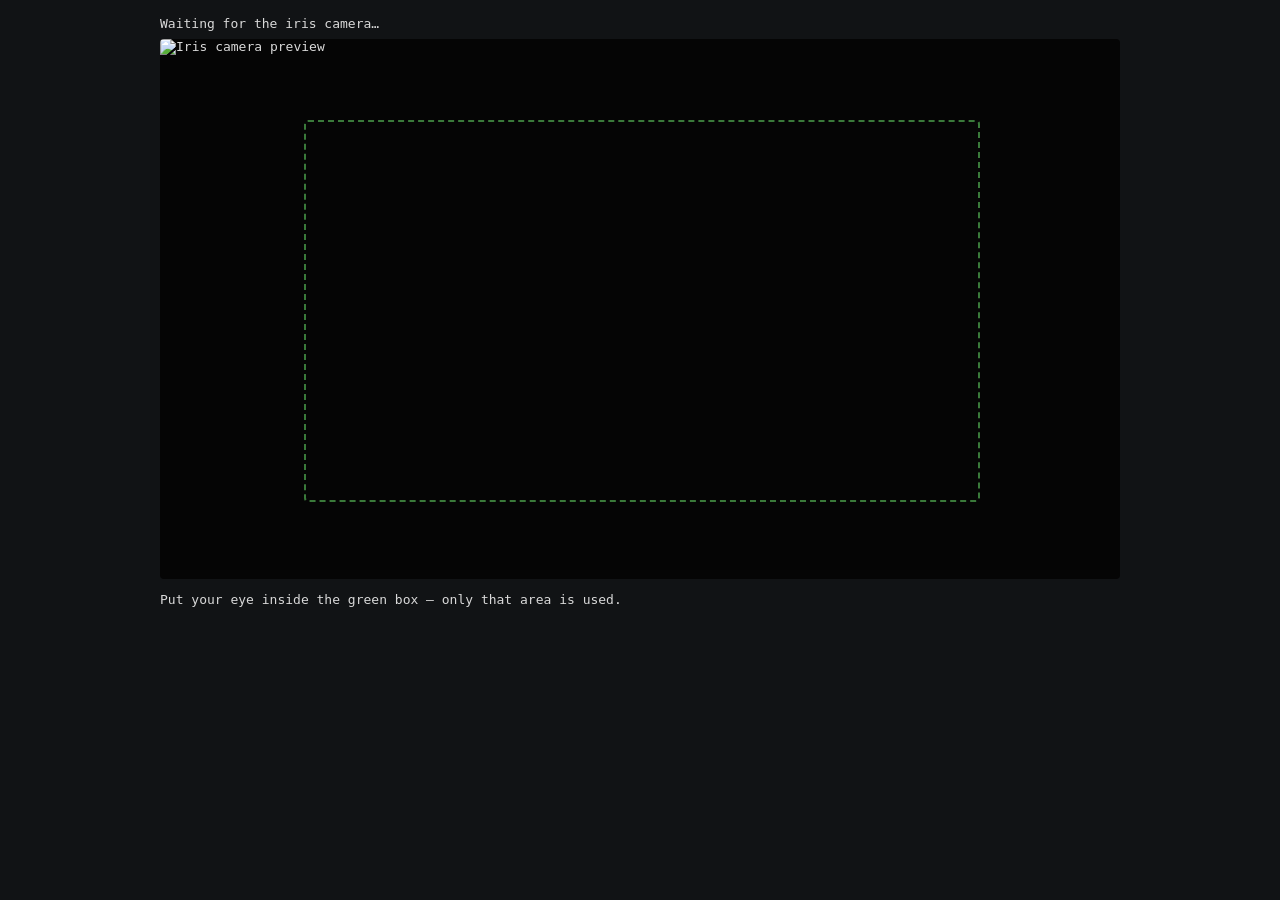
<file: iris-module/camera-client/preview.html>
<!doctype html>
<html lang="en">
<head>
<meta charset="utf-8">
<meta name="viewport" content="width=device-width, initial-scale=1">
<title>Iris Camera Preview</title>
<!-- Dev helper: open this file in a browser next to the LifeLink GUI to see
     what the iris camera sees while a scan runs. Polls the backend's
     in-memory preview (nothing is stored). -->
<style>
  :root { --bg: #111315; --fg: #D9D9D9; --ok: #3A7A3A; }
  body { margin: 0; background: var(--bg); color: var(--fg); font: 13px monospace; }
  .wrap { position: relative; max-width: 960px; margin: 16px auto; padding: 0 16px; }
  .frame { position: relative; background: #050505; aspect-ratio: 16 / 9; border-radius: 4px; overflow: hidden; }
  img { width: 100%; height: 100%; object-fit: contain; display: block; }
  .box { position: absolute; left: 15%; top: 15%; width: 70%; height: 70%;
         border: 2px dashed var(--ok); border-radius: 4px; pointer-events: none; }
  #status { margin: 8px 0; }
</style>
</head>
<body>
<div class="wrap">
  <div id="status">Waiting for the iris camera… (starts when a scan is requested in the GUI)</div>
  <div class="frame"><img id="img" alt="Iris camera preview"><div class="box"></div></div>
  <p>Put your eye inside the green box — only that area is used.</p>
</div>
<script>
  const params = new URLSearchParams(location.search);
  const base = params.get('backend') || 'http://localhost:3000';
  const device = params.get('device') || 'iris-cam-1';
  const img = document.getElementById('img');
  const status = document.getElementById('status');
  let last = 0;
  // A plain <img> load avoids CORS; the timestamp defeats caching.
  const probe = new Image();
  probe.onload = () => { if (probe.naturalWidth) { img.src = probe.src; last = Date.now(); } };
  setInterval(() => {
    probe.src = `${base}/api/devices/${encodeURIComponent(device)}/preview?t=${Date.now()}`;
    status.textContent = !last ? 'Waiting for the iris camera…'
      : Date.now() - last < 800 ? 'LIVE — put your eye inside the green box'
      : 'Analysing this frame — hold position';
  }, 250);
</script>
</body>
</html>
</file>
